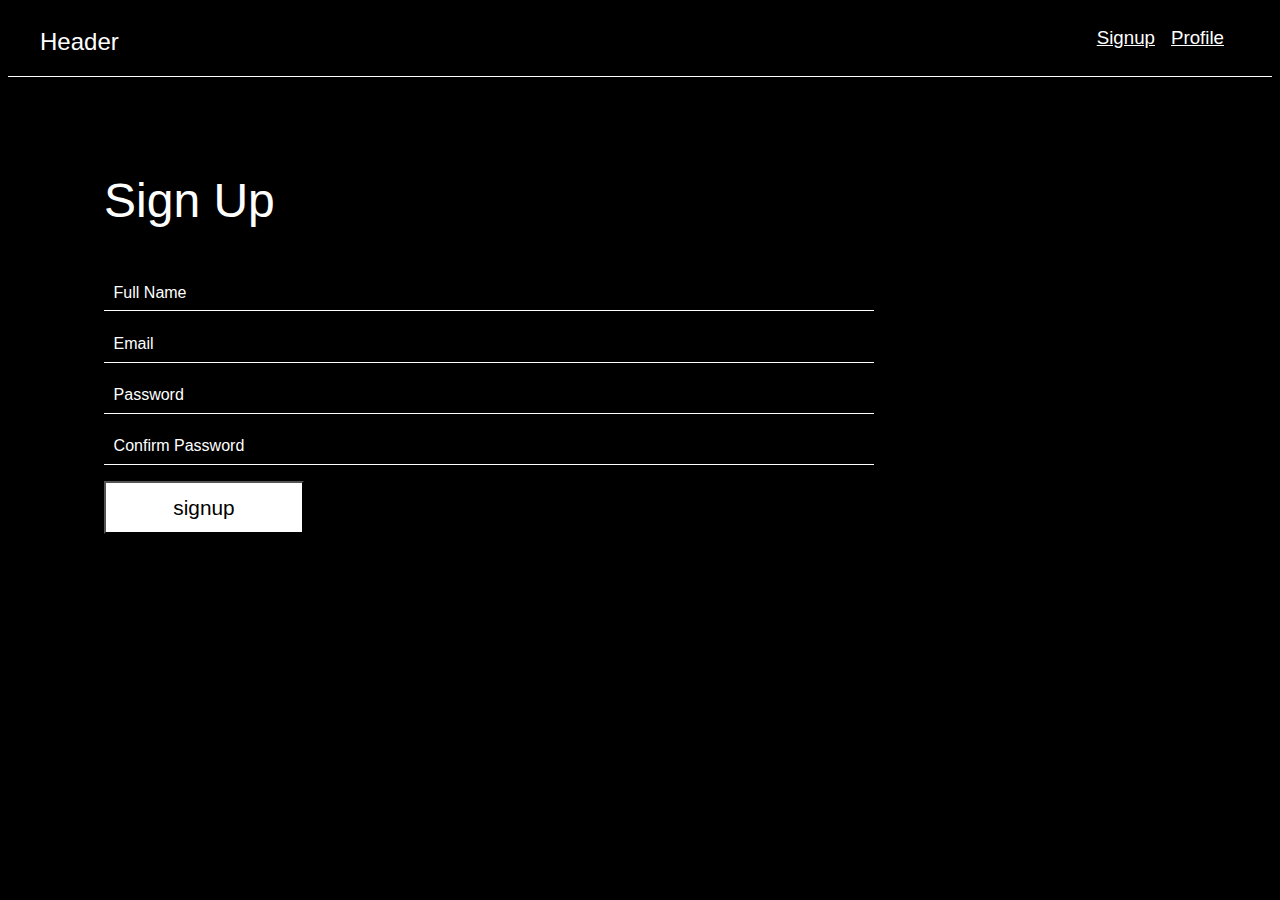
<file: index.html>
<!DOCTYPE html>
<html lang="en">
<head>
    <meta charset="UTF-8">
    <meta http-equiv="X-UA-Compatible" content="IE=edge">
    <meta name="viewport" content="width=device-width, initial-scale=1.0">
    <title>Contest-3/mayf3</title>
    <link rel="stylesheet" href="style.css">
</head>
<body>
    <div id="main">
        <header class="header">
            <h2>Header</h2>
            <div class="right-nav">  
                <a href="./index.html" id="signup"><h3>Signup</h3></a>
                <a href="./profile.html" id="profile"><h3>Profile</h3></a>
            </div>
        </header>
    
        <section id="cont">
            <h1>Sign Up</h1>
            <form action="">
                <input type="text" name="" id="name" placeholder="Full Name">
                <input type="email" name="" id="email" placeholder="Email">
                <input type="password" name="" id="password" placeholder="Password">
                <input type="password" name="" id="confirm-password" placeholder="Confirm Password">
            </form>
            
            <button id="button" type="submit">signup</button>
            <p id="success"></p>
            <p id="error"></p>
        
        </section>
    </div>
    

    <script src="./script.js"></script>
</body>
</html>
</file>
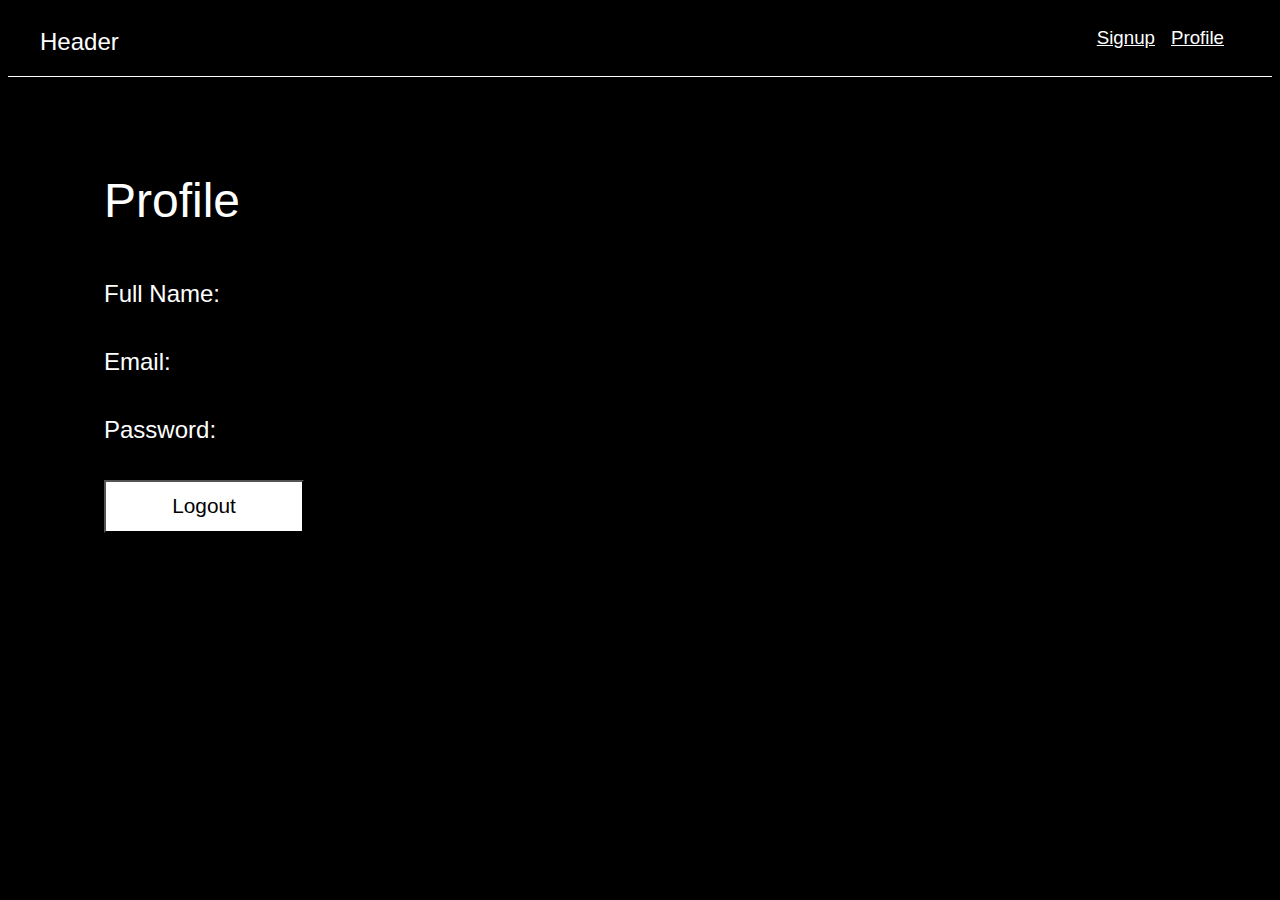
<file: profile.html>
<!DOCTYPE html>
<html lang="en">
<head>
    <meta charset="UTF-8">
    <meta http-equiv="X-UA-Compatible" content="IE=edge">
    <meta name="viewport" content="width=device-width, initial-scale=1.0">
    <title>Document</title>
    <link rel="stylesheet" href="style.css">
</head>
<body>
    <div id="main">
        <header class="header">
            <h2>Header</h2>
            <div class="right-nav">  
                <a href="./index.html" id="signup"><h3>Signup</h3></a>
                <a href="./profile.html" id="profile"><h3>Profile</h3></a>
            </div>
        </header>
    
        <section id="cont">
            <h1>Profile</h1>
            <h2 id="fullname">Full Name:</h2>
            <h2 id="email">Email:</h2>
            <h2 id="password">Password:</h2>
            <button id="logout">Logout</button>
            
            <P id="p"></P>
        </section>
       <script src="./profile.js"></script>
    </div>
    

    <script src="./script.js"></script>
</body>
</html>
</file>
<file: style.css>
*{
    background-color: black;
    font-family: 'Inter', sans-serif;
    color: white;
}
header{
    display: flex;
    justify-content: space-between;
    padding: 0 2rem;
    border-bottom: 1px solid white;
    border-width: 100%;
}
.right-nav{
    display: flex;
    justify-content: space-between;
    gap: 1rem;
    padding: 0 1rem;
}
h3,h2{
    font-weight: 300;
}
h3:hover,h2:hover{
    cursor: pointer;
}
h1{
    font-weight: 400;
    font-size: 3rem;
}

#cont{
    display: flex;
    justify-content: flex-start;
    margin:4rem 6rem;
    flex-direction: column;
}
form{
    display: flex;
    flex-direction: column;
}
input{
    width: 70%;
    padding: 0.6rem;
    margin-top: 1rem;
    outline: none;
    border: 0;
    border-bottom: 1px solid white;
}

input::placeholder{
    font-size: 1rem;
    color: white;
}

p {
    padding: 1rem;
    margin-top: 1rem;
}

button{
    width: 200px;
    padding: 0.8rem;
    background-color: white;
    color: black;
    margin-top: 1rem;
    font-size: 1.3rem;
}
button:hover{
    cursor: pointer;
}
</file>
